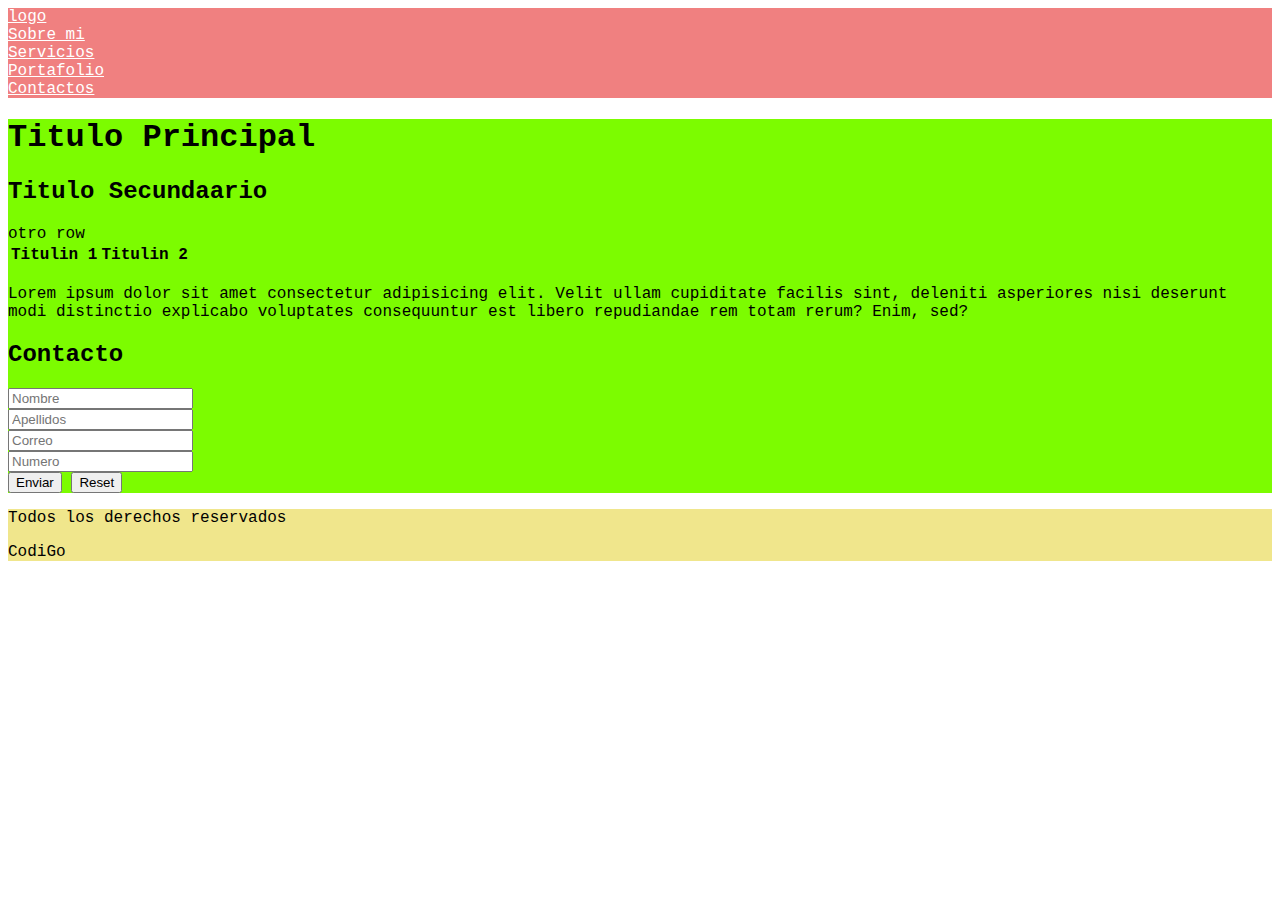
<file: notes/index.html>
<!DOCTYPE html>
<html lang="en">
<head>
  <meta charset="UTF-8">
  <meta name="viewport" content="width=device-width, initial-scale=1.0">
  <title>Document</title>
  <style>
    body{
      font-family: 'Courier New', Courier, monospace;
    }
    header{
      background-color:lightcoral;
      color: white;
    }

    a {
      color: inherit;
    }

    footer{
      background-color: khaki;
    }

    main{
      background-color: lawngreen;
    }

  </style>
</head>
<body>
  <header>
    <a href="">
      logo
    </a>
    <nav>
      <li><a href="">Sobre mi</a></li>
      <li><a href="">Servicios</a></li>
      <li><a href="">Portafolio</a></li>
      <li><a href="">Contactos</a></li>
    </nav>
  
  </header>
  <main>
    <h1>Titulo Principal</h1>
    <section>
      <h2>Titulo Secundaario</h2>
      <table>

        <tr>
          <th>Titulin 1</th>
          <th>Titulin 2</th>
        </tr>
        <tr>otro row</tr>

      </table>
    </section>

    <p>Lorem ipsum dolor sit amet consectetur adipisicing elit. Velit ullam cupiditate facilis sint, deleniti asperiores nisi deserunt modi distinctio explicabo voluptates consequuntur est libero repudiandae rem totam rerum? Enim, sed?</p>

    <section>
      <h2>Contacto</h2>
      <form action="" method="POST">
        <input type="text" placeholder="Nombre"><br>
        <input type="text" placeholder="Apellidos"><br>
        <input type="text" placeholder="Correo"><br>
        <input type="text" placeholder="Numero"><br>
        <button type="submit">Enviar</button>
        <button type="reset">Reset</button>

      </form>
    </section>
  </main>
  <footer>
    <p>Todos los derechos reservados</p>
    <p>CodiGo</p>
  </footer>
</body>
</html>
</file>
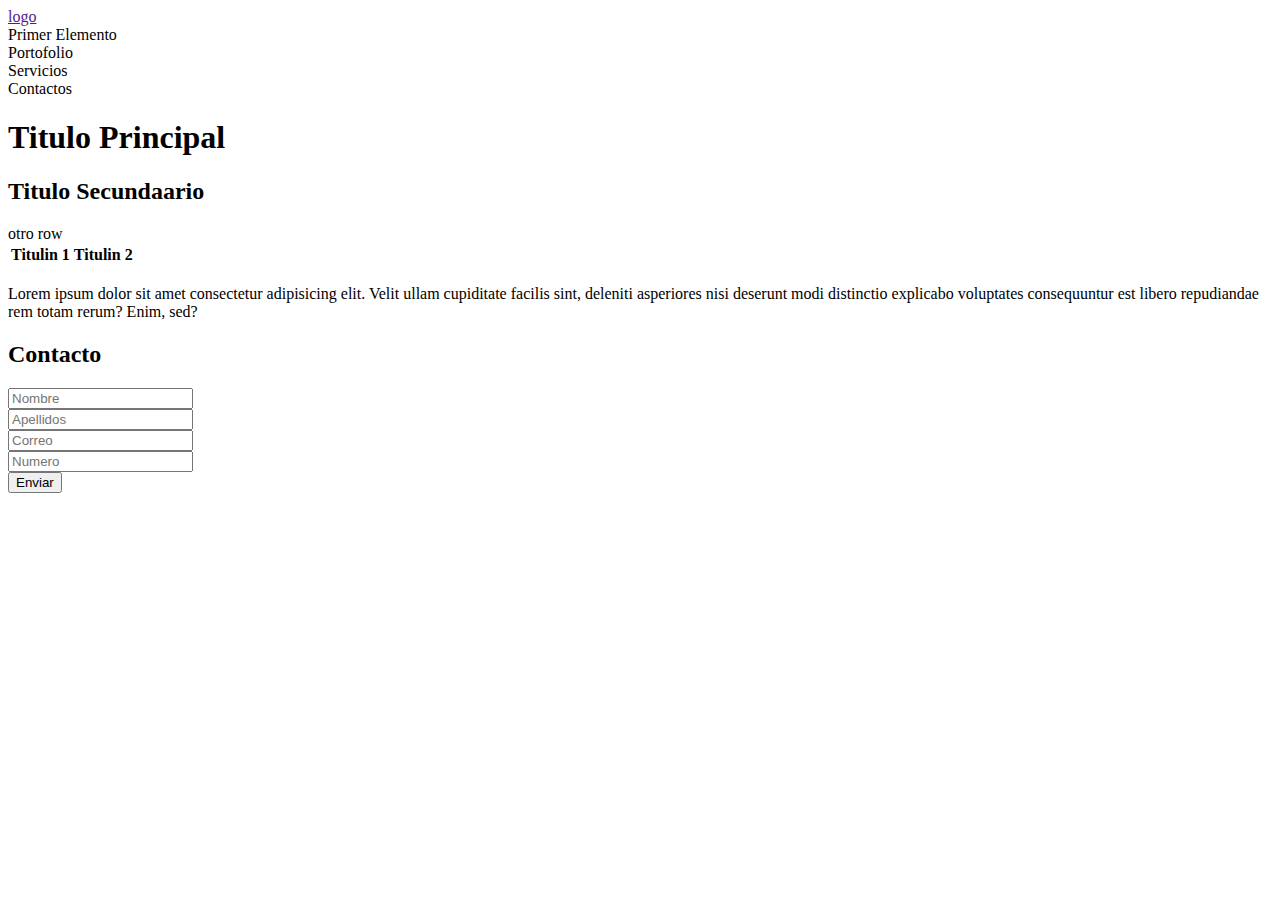
<file: Week1/index.html>
<!DOCTYPE html>
<html lang="en">
<head>
  <meta charset="UTF-8">
  <meta name="viewport" content="width=device-width, initial-scale=1.0">
  <title>Document</title>
</head>
<body>
  <header>
    <a href="">
      logo
    </a>
    <nav>
      <li>Primer Elemento</li>
      <li>Portofolio</li>
      <li>Servicios</li>
      <li>Contactos</li>
    </nav>
  
  </header>
  <main>
    <h1>Titulo Principal</h1>
    <section>
      <h2>Titulo Secundaario</h2>
      <table>

        <tr>
          <th>Titulin 1</th>
          <th>Titulin 2</th>
        </tr>
        <tr>otro row</tr>

      </table>
    </section>

    <p>Lorem ipsum dolor sit amet consectetur adipisicing elit. Velit ullam cupiditate facilis sint, deleniti asperiores nisi deserunt modi distinctio explicabo voluptates consequuntur est libero repudiandae rem totam rerum? Enim, sed?</p>

    <section>
      <h2>Contacto</h2>
      <form action="" method="POST">
        <input type="text" placeholder="Nombre"><br>
        <input type="text" placeholder="Apellidos"><br>
        <input type="text" placeholder="Correo"><br>
        <input type="text" placeholder="Numero"><br>
        <input type="submit" value="Enviar">

      </form>
    </section>
  </main>
  
</body>
</html>
</file>
